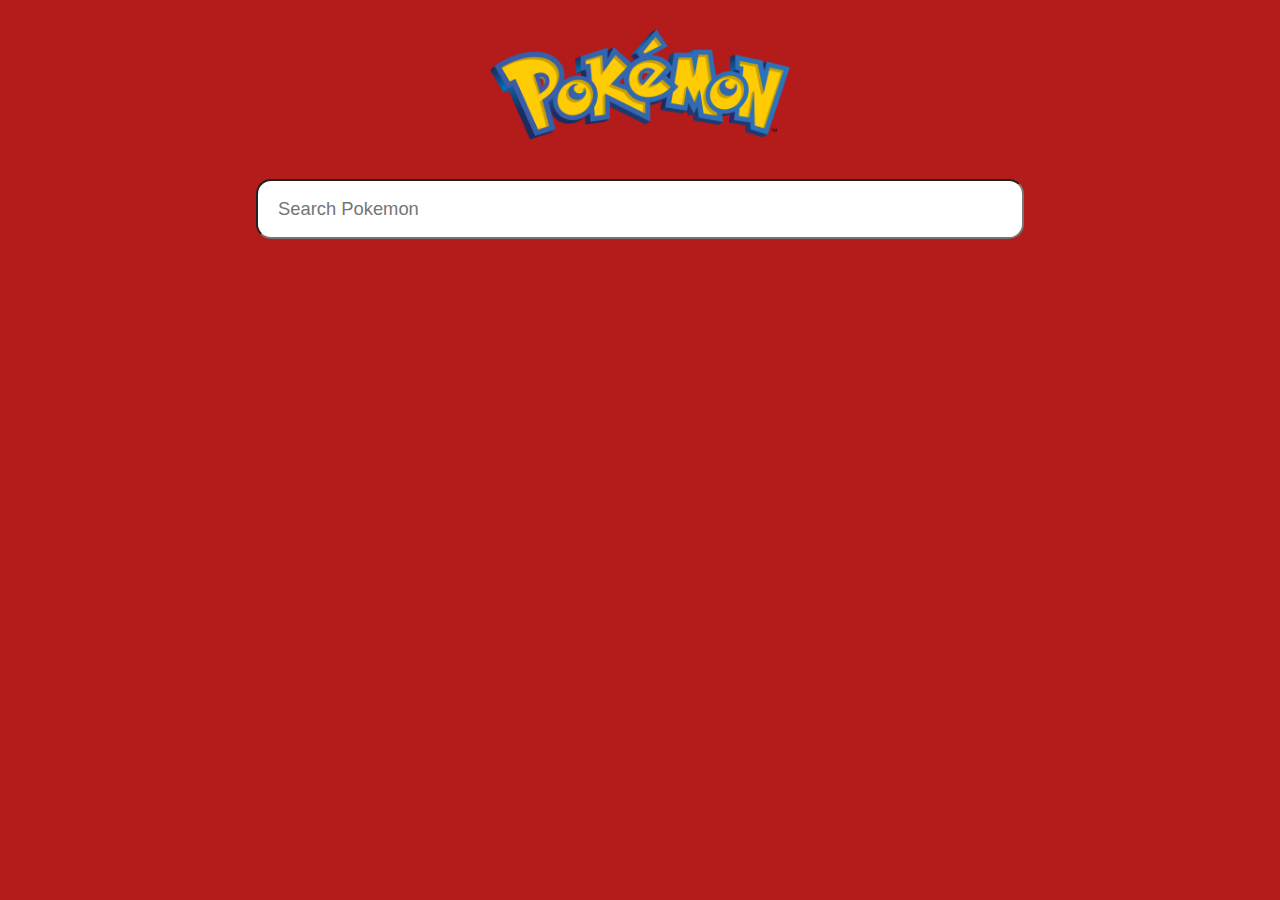
<file: index.html>
<!DOCTYPE html>
<html lang="en">

<head>
    <meta charset="UTF-8">
    <meta http-equiv="X-UA-Compatible" content="IE=edge">
    <meta name="viewport" content="width=device-width, initial-scale=1.0">
    <title>Pokedex</title>
    <link rel="icon" type="image/x-icon" href="img/pokemon-icon.png">


    <!--Estilos -->
    <link rel="stylesheet" href="css/styles.css">

    <!-- Scripts -->
    <script src="js/scripts.js" defer></script>
</head>

<body>
    <header>
        <div id="logo-area">
            <img src="img/Pokemon-logo.png" alt="logo">
        </div>
    </header>

    <main>
        <div id="poke-area">
            <div id="poke-list">
                <div id="search-box">
                    <input type="search" name="search" id="search-poke" placeholder="Search Pokemon">
                </div>
            </div>
        </div>
    </main>


</body>

</html>
</file>
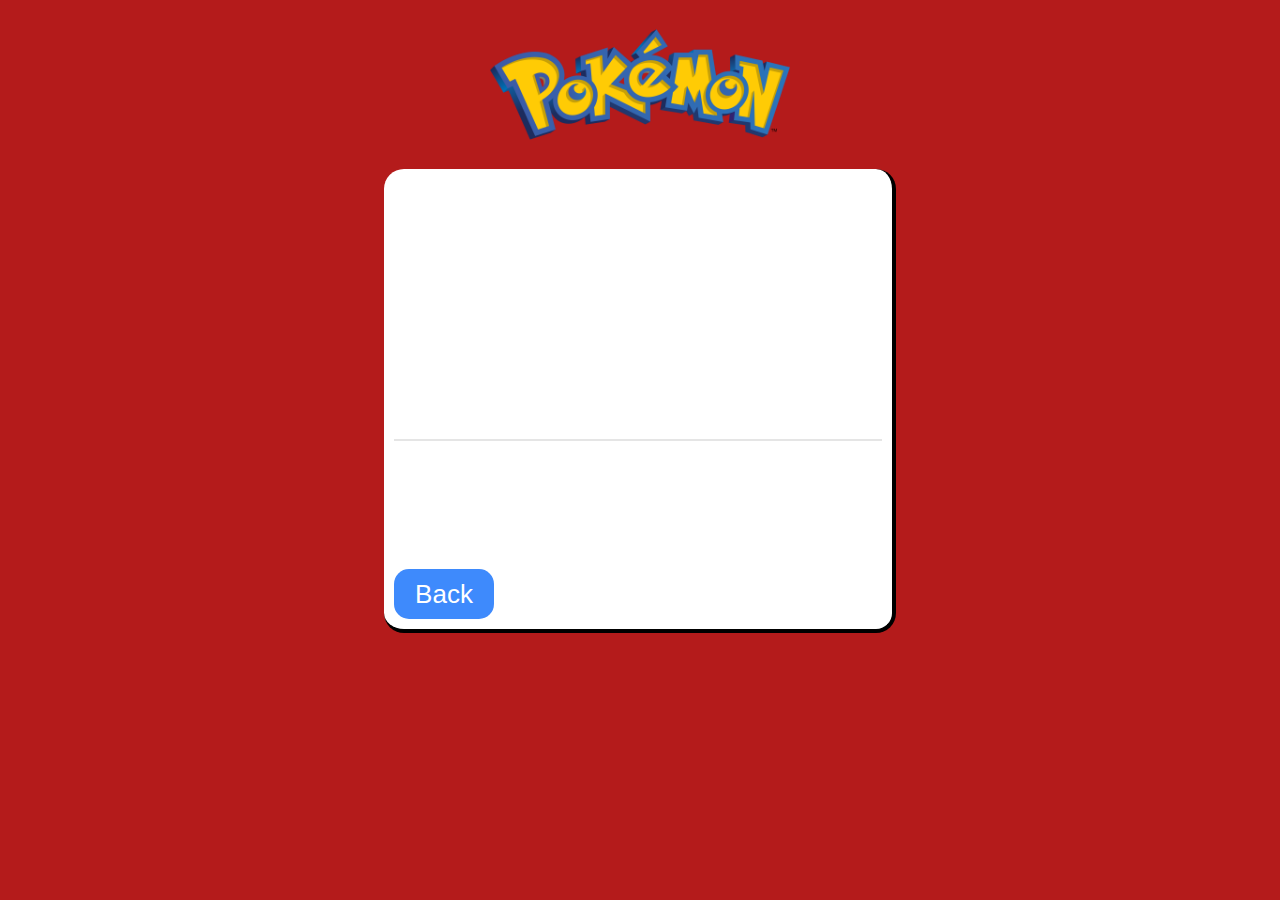
<file: data.html>
<!DOCTYPE html>
<html lang="en">
<head>
    <meta charset="UTF-8">
    <meta http-equiv="X-UA-Compatible" content="IE=edge">
    <meta name="viewport" content="width=device-width, initial-scale=1.0">
    <title>Pokedex</title>
    <link rel="icon" type="image/x-icon" href="img/pokemon-icon.png">

    <!--Estilos -->
    <link rel="stylesheet" href="css/styles.css">

    <!-- Scripts -->
    <script src="js/scripts.js" defer></script>
</head>
<body>
    <header>
        <div id="logo-area">
            <img src="img/Pokemon-logo.png" alt="logo">
        </div>
    </header>
    <main>
        <div id="pokemon-container">
            <div id="poke-img"></div>
            <div id="poke-info1"></div>
            <div id="poke-info2"></div>            
            <div id="dex-text"></div>
            <a href="index.html" id="btn-back">Back</a>
        </div>
        
    </main>

    
</body>
</html>
</file>
<file: css/styles.css>
@font-face {
    font-family: 'Pokemon Pixel Font';
    src: url(../fonts/pokemon_pixel_font.ttf) format('truetype');
    src: url(../fonts/Pokemon-Pixel-Font.eot);
    src: url(../fonts/Pokemon-Pixel-Font.eot?#iefix) format('embedded-opentype'),
    url(../fonts/Pokemon-Pixel-Font.woff2) format('woff2'),
        url(../fonts/Pokemon-Pixel-Font.woff) format('woff'),
        url(../fonts/Pokemon-Pixel-Font.svg#Pokemon-Pixel-Font) format('svg');
    font-weight: normal;
    font-style: normal;
    font-display: swap;
}

* {
    margin: 0;
    padding: 0;
    box-sizing: border-box;
    font-family: 'Arial', Times, serif;
    font-size: 1.02em;
}

body {
    background-color: #b41b1b;
}

/* Header */

#logo-area {
    display: flex;
    width: 100%;
    justify-content: center;
}

#logo-area img {
    width: 300px;
}

/* Pokedex Lista */
#poke-area {
    margin-top: 10px;
}

#poke-list {
    width: 60%;
    margin-left: auto;
    margin-right: auto;    
}

.poke-item {    
    background-color: #FFF;
    border-right: 4px solid #000;
    border-bottom: 4px solid #000;
    border-radius: 20px;
    padding: 0 10px;
    margin: 10px 0;
    display: flex;
    align-items: center;
    cursor: pointer;
    text-decoration: none; 
    color: #000;  
}

.poke-item:hover {
    background-color: #EEE;
}

.poke-item img {    
    height: 80px;
    width: 80px;
}

#dex-number {
    width: 7%;
    margin-right: 30px;
    text-align: center;
}

#poke-nome {
    width: 50%;
    padding-left: 50px;
}

#search-box {
    margin-bottom: 30px;
}

#search-poke {
    width: 100%;
    height: 60px;
    padding: 20px;
    border-radius: 15px;
}

/* Pokemon Page */
#pokemon-container {
    display: grid;
    grid-template-columns: 50% 50%;    
    grid-template-rows: 130px 130px 130px;
    margin-left: auto;
    margin-right: auto;
    flex-direction: column;
    justify-content: space-around;
    width: 40%;
    height: auto;
    background-color: #FFF;
    border-right: 4px solid #000;
    border-bottom: 4px solid #000;
    border-radius: 20px;
    padding: 10px;
}

#poke-img {
    padding: 20px;
    margin-left: auto;
    margin-right: auto;
    margin-top: auto;
    margin-bottom : auto;
    grid-row: 1 / 3;
}

#poke-img img {
    height: 200px;
    width: 200px;
}

#poke-info1, #poke-info2{
    display: flex;
    flex-direction: column;
    justify-content: space-around;
    font-size: 20px;    
    align-items: flex-start;
    margin-left: 10px;
    margin-bottom: 20px;
}



#dex-text::before {
    content: "";
    display: block;
    width: 100%;
    height: 2px;
    background-color: rgba(0, 0, 0, 0.1);
    margin-bottom: 20px;
}

#dex-text {
    width: 100%;
    font-size: 18px;
    grid-column: 1 / 3;
}

.poke-types {
    color: #FFF;
    border-radius: 8px;    
    width: 100px;
    text-align: center;
    margin: 2px 8px 2px 0;
    padding: 2px;    
}

#btn-back {
    background-color: #3e8afc;
    color: #FFF;
    border: none;
    border-radius: 15px;
    text-decoration: none;
    width: 100px;
    height: 50px;
    font-size: 26px;
    line-height: 50px;
    text-align: center;    
    transition: .3s;
}

#btn-back:hover {
    background-color: #62a0fc;
}

.hide {
    display: none;
}

/* Responsive */

@media (max-width: 1024px) {

    #pokemon-container {
        width: 50%;
    }

}

@media (max-width: 768px) {

    #poke-list {
        width: 80%;
    }

    #pokemon-container {
        width: 60%;
    }

    #poke-img img {
        height: 180px;
        width: 180px;
    }

    #poke-nome {
        padding: 10px;
        width: 35%;
    }

}

@media (max-width: 540px) {

    #poke-list {
        width: 85%;
    }

    #logo-area img {
        width: 220px;
    }    

    .poke-item span, #search-poke {
        font-size: 0.7em;
    }

    .poke-item .poke-types {
        width: 65px;        
    }

    .poke-types {
        width: 80px;
    }

    #pokemon-container {
        width: 90%;        
    }

    #pokemon-container span, #pokemon-container p, #pokemon-container a {
        font-size: 1em;
    }
    
}

@media (max-width: 425px) {

    #poke-list {
        width: 90%;
    }

    #poke-nome {
        width: 30%;
        padding-left: 0;
        margin-left: 2px;
    }

    #dex-number {
        width: 35px;
        margin-right: 0;
        text-align: left;
    }

    .poke-item img {    
        height: 60px;
        width: 60px;
    }
    

    #pokemon-container span, #pokemon-container p, #pokemon-container a {
        font-size: 1em;
    }

    #poke-img img {
        height: 150px;
        width: 150px;
    }

}

@media (max-width: 375px) {

    #poke-list {
        width: 95%;
    }


    .poke-item span, #search-poke {
        font-size: .6em;
    }

    .poke-item .poke-types {
        width: 55px;        
    }

    #pokemon-container {
        width: 95%;        
    }

    #poke-img img {
        height: 130px;
        width: 130px;
    }
    
}

@media (max-width: 330px) {

    .poke-item span {
        font-size: .55em;
    }

    .poke-item .poke-types {
        width: 40px;
    }

    #poke-img img {
        height: 110px;
        width: 110px;
    }

}
</file>
